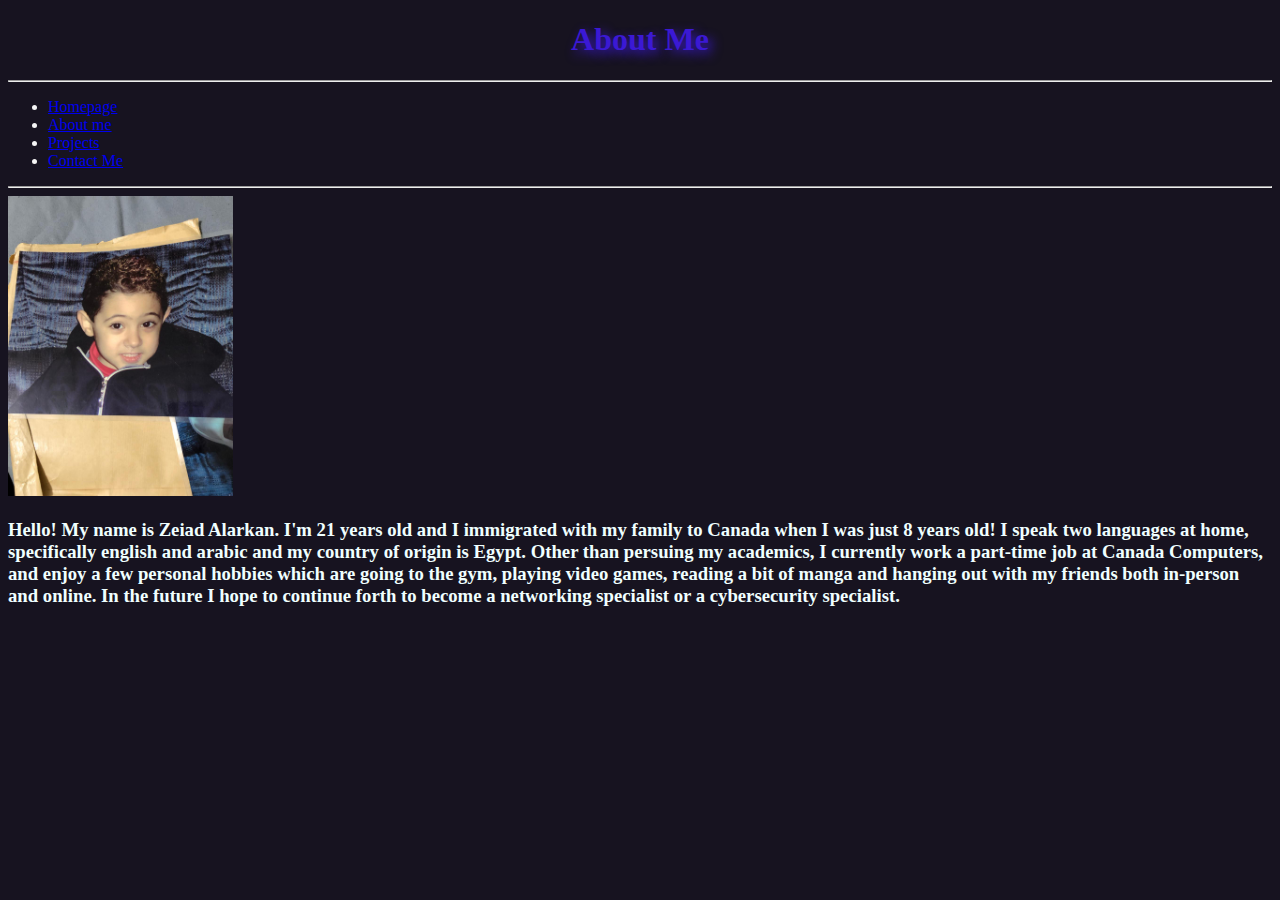
<file: About me.html>
<!DOCTYPE html>
<html lang="en"> 



<head>
<title>About Me - Zeiad Alarkan</title>

<meta charset="utf-8"> <!--charset-->
<meta name="author" content="Zeiad Alarkan"> <!--My name since I'm the author-->
<meta name="viewport" content="width=device-width, initial-scale=1.0"> <!--viewport, allows the website to adjust to the device on which it is being viewed on--> 

<link rel="stylesheet" href="portfolio.css"> <!--this is a link to the main css file which is being used by the website-->




</head>




    <body>
        <header class="header">
            <div class="logo">
                <h1><b>About Me</b></h1>
            </div>
        </header>
        <hr>



        <nav>
            <ul>
                <li class="element"><a href="index.html"> Homepage</a></li>
                <li class="element"><a href="About me.html"> About me </a></li>
                <li class="element"><a href="Projects"> Projects</a></li>
                <li class="element"><a href="Contact me"> Contact Me</a></li>
               
            </ul>
        </nav>
        <hr>    

       <section class="my profile">
        <img src="IMG-20250404-WA0004.jpg" alt="IMG-20250404-WA0004" class="my-profile-photo" height="300">
        <h3  style="color:azure" class="my bio"> Hello! My name is Zeiad Alarkan. I'm 21 years old and I immigrated with my family to Canada when I was just 8 years old!
            I speak two languages at home, specifically english and arabic and my country of origin is Egypt. Other than persuing my academics, I currently work a part-time job
            at Canada Computers, and enjoy a few personal hobbies which are going to the gym, playing video games, reading a bit of manga and hanging out with my friends both in-person and online.
            In the future I hope to continue forth to become a networking specialist or a cybersecurity specialist.
        </h3>


       </section>
    












    </body>
</file>
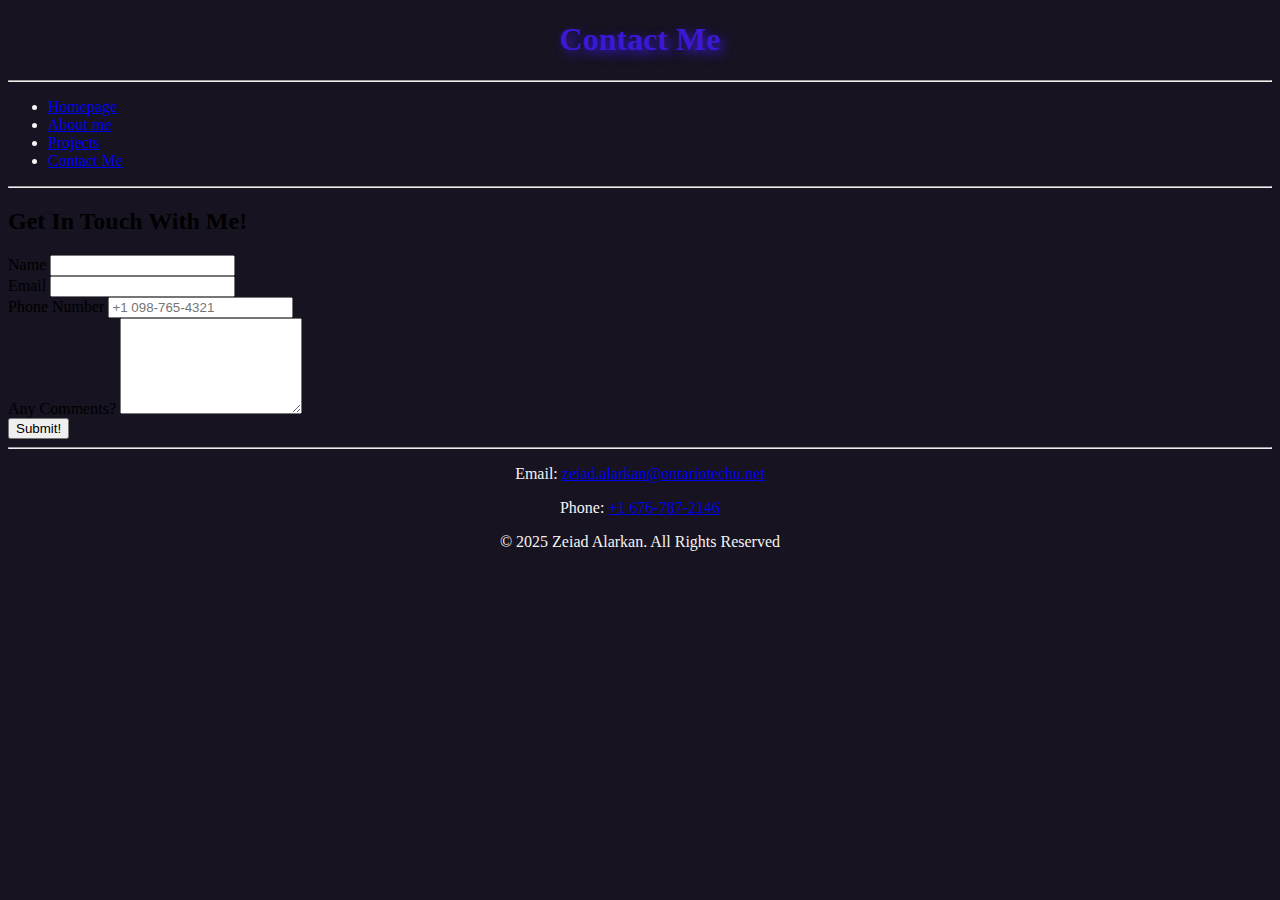
<file: Contact me.html>
<!DOCTYPE html>

<html lang="en">

<head>
    <title>Contact Me - Zeiad Alarkan</title>
    <meta charset="utf-8">
    <meta name="author" content="Zeiad Alarkan"> 
    <meta name="viewport" content="width=device-width, initial-scale=1.0">
    <link rel="stylesheet" href="portfolio.css"> 
</head>

    <body>
        <header class="header">
            <div class="logo">
                <h1><b>Contact Me</b></h1>
            </div>
        </header>
        <hr>
        
        <nav class="nav">
            <ul class="clearfix">
                <li class="element"><a href="index.html"> Homepage</a></li>
                <li class="element"><a href="About me.html"> About me </a></li>
                <li class="element"><a href="Projects.html"> Projects</a></li>
                <li class="element"><a href="Contact me.html"> Contact Me</a></li>
               
            </ul>
        </nav>
        <hr> 
        <!--Main is being used like in the Projects page to contain the most important content of this page-->
        <main class="GetInTouch">
           <h2>Get In Touch With Me!</h2> 
        </main>

        <!--Since this form is static, the 'action=#' means that nothing will happen upon the submission-->
        <form id="FillInForm" action="#" method="post">
            <div class="Form-Margin">
                <label for="name">Name</label>
                <input id="name" name="name" type="text" required>
            </div>
            <!--Name submission Field-->


            <div class="Form-Margin">
            <label for="email">Email</label>
            <input id="email" name="email" type="email" required>              
            </div>
            <!--Email Submission Field-->

            <div class="Form-Margin">
                <label for="phone#">Phone Number</label>
                <input id="phone#" name="phone#" type="tel" placeholder="+1 098-765-4321">
                <!--This added a Phone number submission box to the webpage, and also adds a place holder example number for viewers to see just incase-->
                <!--'type=tel'prompts mobile users with a number keypad-->
            </div>
            <!--Phone Number Submission Field-->

            <div class="Form-Margin">
                <label for="AdditionalComments">Any Comments?</label>
                <textarea id="AdditionalComments" name="AdditionalComments" rows="6" required></textarea>
            </div>
            <!--Additional Comments Submission Field-->


            <button type="InfoSubmission">Submit!</button>
            <!--Adds a Submission button at the bottom left of the Submission Field(s)-->

            </div>
        </form>







    <hr>





        <footer>
            <p>Email: <a href="Contact me.html">zeiad.alarkan@ontariotechu.net </a></p>
            <p>Phone: <a href="Contact me.html">+1 676-787-2146</a></p>
            <p> &copy; 2025 Zeiad Alarkan. All Rights Reserved</p>
        </footer>

    </body>



</html>
</file>
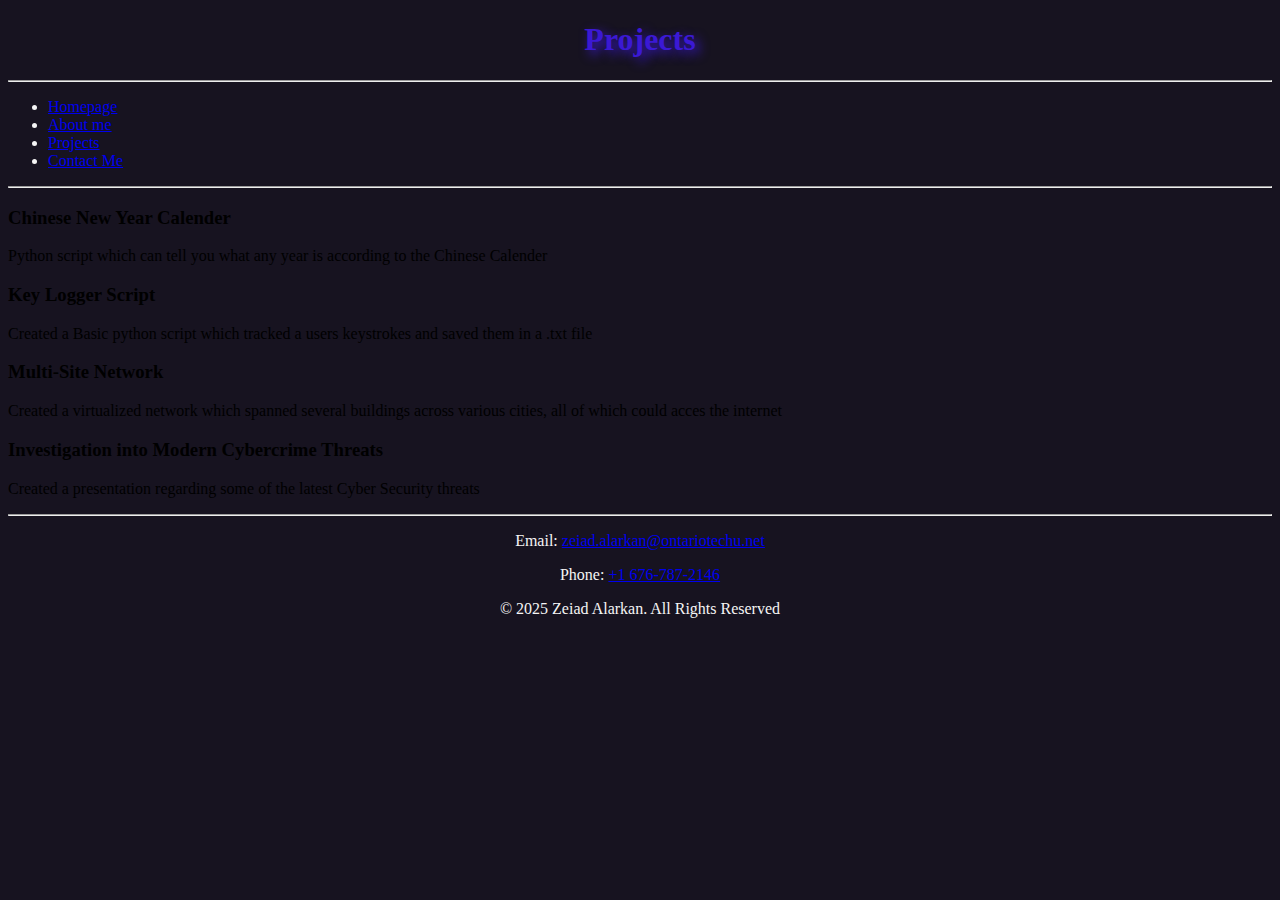
<file: Projects.html>
<!DOCTYPE html>

<html lang="en">

<head>
    <title>Projects - Zeiad Alarkan</title>
    <meta charset="utf-8">
    <meta name="author" content="Zeiad Alarkan"> 
    <meta name="viewport" content="width=device-width, initial-scale=1.0">
    <link rel="stylesheet" href="portfolio.css"> 

</head>


    <body>
        <header class="header">
            <div class="logo">
                <h1><b>Projects</b></h1>
            </div>
        </header>
        <hr>



        <nav>
             <ul>
                <li class="element"><a href="index.html"> Homepage</a></li>
                <li class="element"><a href="About me.html"> About me </a></li>
                <li class="element"><a href="Projects.html"> Projects</a></li>
                <li class="element"><a href="Contact me.html"> Contact Me</a></li>
            </ul>      
        </nav>
        <hr>
    
    <main> <!--The main focus of the page will be located within this semantic tag-->
        <section class="Project-Square">
          <article class="Individual-Pocket">
            <h3>Chinese New Year Calender</h3>
            <p>Python script which can tell you what any year is according to the Chinese Calender</p>
          </article>  

          <article class="Individual-Pocket">
            <h3>Key Logger Script</h3>
            <p>Created a Basic python script which tracked a users keystrokes and saved them in a .txt file</p>
          </article>

          <article class="Individual-Pocket">
            <h3>Multi-Site Network</h3>
            <p>Created a virtualized network which spanned several buildings across various cities, all of which could acces the internet </p>
          </article>

          <article class="Individual-Pocket">
            <h3>Investigation into Modern Cybercrime Threats</h3>
            <p>Created a presentation regarding some of the latest Cyber Security threats</p>
          </article>
          <!--Each of these 'individual-pockets' are named that way because they contain a title of a project that I have worked on and a little but of information regarding that project, in a sense, being a little pocket of information about an individual project.-->

        </section>

        

    </main>

    <hr>
  




          <footer>
            <p>Email: <a href="Contact me.html">zeiad.alarkan@ontariotechu.net </a></p>
            <p>Phone: <a href="Contact me.html">+1 676-787-2146</a></p>
            <p> &copy; 2025 Zeiad Alarkan. All Rights Reserved</p>
        </footer>


    </body>


</html>
</file>
<file: portfolio.css>
h1{
    text-shadow: 4px 4px 11px;
    color:#3b19d4 
}


hr{
    color:whitesmoke
}


body{
    background-color:#171320;
}

header{
    text-align: center;
}

ul{
    
    size: 60px;
    color: whitesmoke;
}

footer{
    text-align: center;
    color:whitesmoke
}
</file>
